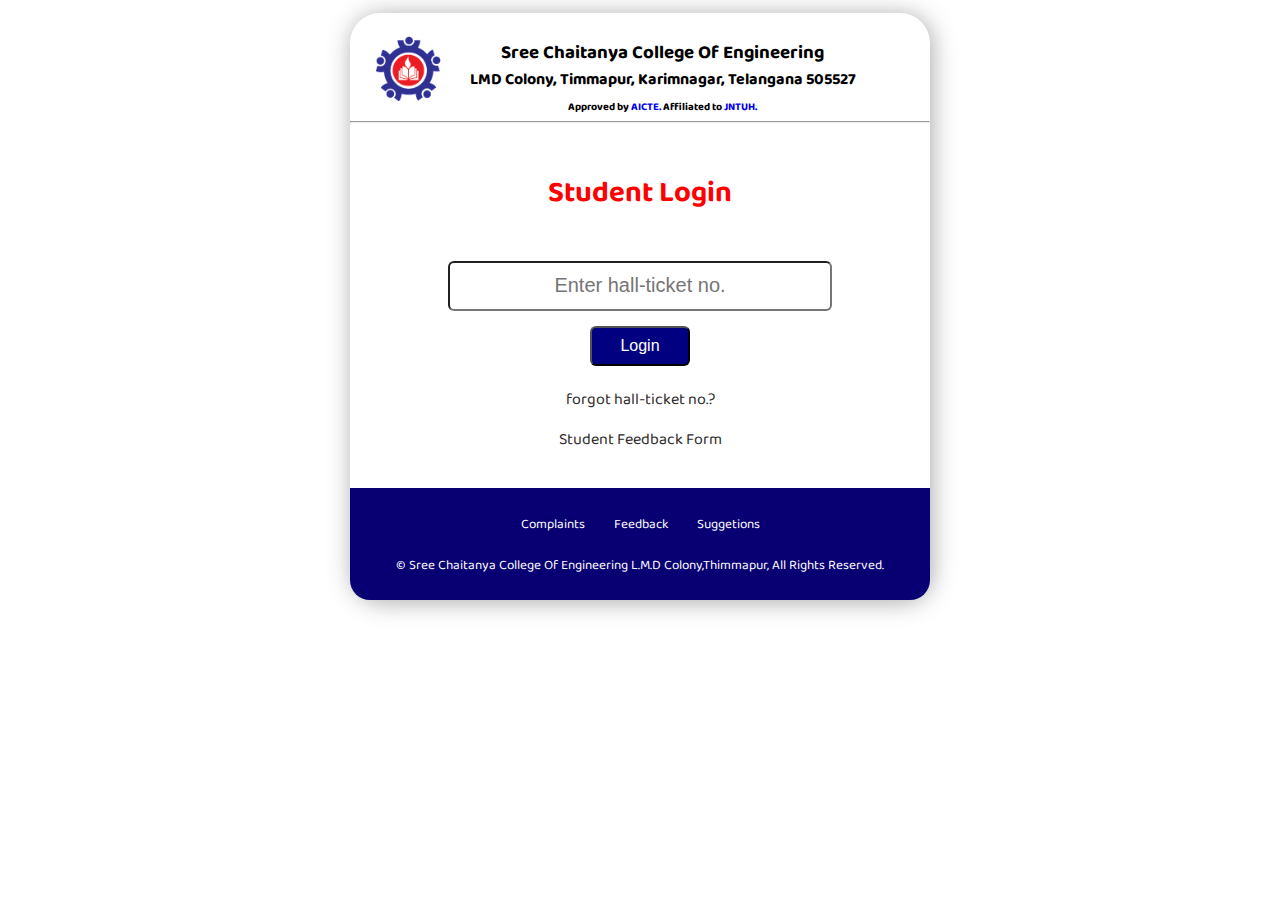
<file: project/Scce/login.html>
<!DOCTYPE html>
<html lang="en">

<head>
    <meta charset="UTF-8">
    <meta http-equiv="X-UA-Compatible" content="IE=edge">
    <meta name="viewport" content="width=device-width, initial-scale=1.0">
    <link rel="stylesheet" href="login.css">
    <title>Login </title>
</head>

<body>

    <div class="center">
        <!-- header  -->
        <div class="head">
            <div class="header">
                <div class="logo-left">
                    <a href="index.html"><img src="images\logo-right.png" alt="" srcset=""></a>
                    <!-- <img src="images\logo-right.png" alt=""><a href="Scce Home.html" target="_blank" rel="noopener noreferrer"></a></img> -->
                </div>
                <div class="logo-head">
                    <h3>Sree Chaitanya College Of Engineering</h3>
                    <h4>LMD Colony, Timmapur, Karimnagar, Telangana 505527</h4>
                    <h6> Approved by <a href="https://www.aicte-india.org/ " target="blank"> AICTE.</a> Affiliated to <a
                            href="https://jntuh.ac.in/" target="_blank"> JNTUH.</a></h6>
                </div>
            </div>
            <hr>
            <div class="student">
                <h2>Student Login</h2>
                <form action="" class="htn">
                    <!-- <label for="">Enter Hall-ticket No.</label> -->
                    <input type="text" placeholder="Enter hall-ticket no." class="ht" required>
                    <input type="submit" class="login" value="Login">
                </form>
                <a href="http://">forgot hall-ticket no.?</a>
                <a class="fblink" href="http://" target="_blank" rel="noopener noreferrer">Student Feedback Form</a>
            </div>
        </div>
        <div class="footer"> <!-- footer  -->
            <footer class="footer">
                <ul>
                    <li class="foot">
                        <a href="">Complaints </a>
                        <a href="">Feedback</a>
                        <a href="">Suggetions</a>
                    </li>
                </ul>
                &copy; Sree Chaitanya College Of Engineering L.M.D Colony,Thimmapur, All Rights Reserved.
            </footer>
        </div>
    </div>
<script src="login.js"></script>
</body>

</html>
</file>
<file: project/Scce/login.css>
@import url('https://fonts.googleapis.com/css2?family=Baloo+Bhai+2:wght@400;600&family=Baloo+Bhaina+2:wght@400;800&family=Baloo+Tamma+2&family=Lato:wght@700&display=swap');
@import url('https://fonts.googleapis.com/css2?family=Baloo+Bhai+2:wght@400;600&family=Baloo+Bhaijaan+2:wght@400;600&family=Baloo+Bhaina+2:wght@400;800&family=Baloo+Tamma+2&family=Lato:wght@700&display=swap');
*{
    padding: 0;
    margin: 0;
    box-sizing: border-box;
}
body{
    height: 100%;
    width: 100%;
    align-content: center;
    justify-content: center;
    display: flex;
    /* background: gray; */
    font-family: 'Baloo Bhaina 2', cursive;
}


/* website head */
.logo-left{
    float: left;
    clear: both;
    
}

.logo-left img{
    height: 74px;
    width: 74px;
    margin: 19px 0 0 21px;
}
.logo-head{
    font-family: 'Baloo Bhai 2', cursive;
    display: inline-flex;
    flex-direction: column;
    width: 75%;
    align-items: center;
    justify-content: center;
    font-size: 16px;
    line-height: 27px;
    margin-top: 27px;
    cursor: default;

}
.head{
    display: inline-flex;
    flex-direction: column;

}
.header a{
    text-decoration: none;
}
.header a:hover{
    color: red;
}

.center{
    display: block;
    margin: auto;
    /* background-color: gray; */
    /* position: absolute;
    top: 15%; */
    box-sizing: border-box;
    box-shadow: 2px 2px 25px darkgrey;
    border-radius: 30px;
    margin: 13px 0px ;
}
form{
    padding: 5px;
} 
 .student{
    text-align: center;
    background-color: rgb(255, 255, 255);
    height: 365px;
    width: 580px;
    border-radius: 20px;
    display: inline-flex;
    flex-direction: column;
    align-items: center;
    justify-content: center;
    overflow: visible;
}
 h2{
    padding-top: 25px;
    font-size: 22pt;
    padding: 16px;
    color: red;
    cursor: default;
}
.ht{
    display: block;
    margin: auto;
    height: 50px;
    width: 30vw;
    border-radius: 6px;
    font-size: 15pt;
    text-align: center;
    padding: 5px;
    margin: 15px;
}
.login{
    
    display: block;
    margin: auto;
    width: 100px;
    height: 40px;
    background-color: navy;
    color: white;
    cursor: pointer;
    border-radius: 6px;
    font-size: 12pt;
}
.login:hover{
    background-color: rgb(4, 4, 107);

}
.student a{
    text-decoration: none;
    color: rgb(46, 42, 42);
    margin: 14px;
    margin-bottom: 5px;
}
.student a:hover, .logo-head a:hover{
    color: red;
}
.student .fblink{
    margin-top: 3px;
}

/* footer */
.footer{
    background-color:  rgb(8, 0, 114);
    text-align: center;
    padding: 10px;
    color:#fff;
    font-size: 10pt;
    border-bottom-right-radius:20px ;
    border-bottom-left-radius:20px ;
}
.footer ul li a{
    list-style: none;
    align-items: center;
    text-align: center;
    padding: 13px;
    color: white;
    
}
footer li{
    list-style: none;
}
.foot{
    margin-bottom: 10px;
    padding: 4px;
}
.foot a{
    text-decoration: none;
}
.foot a:hover{
    text-decoration: underline;
}
</file>
